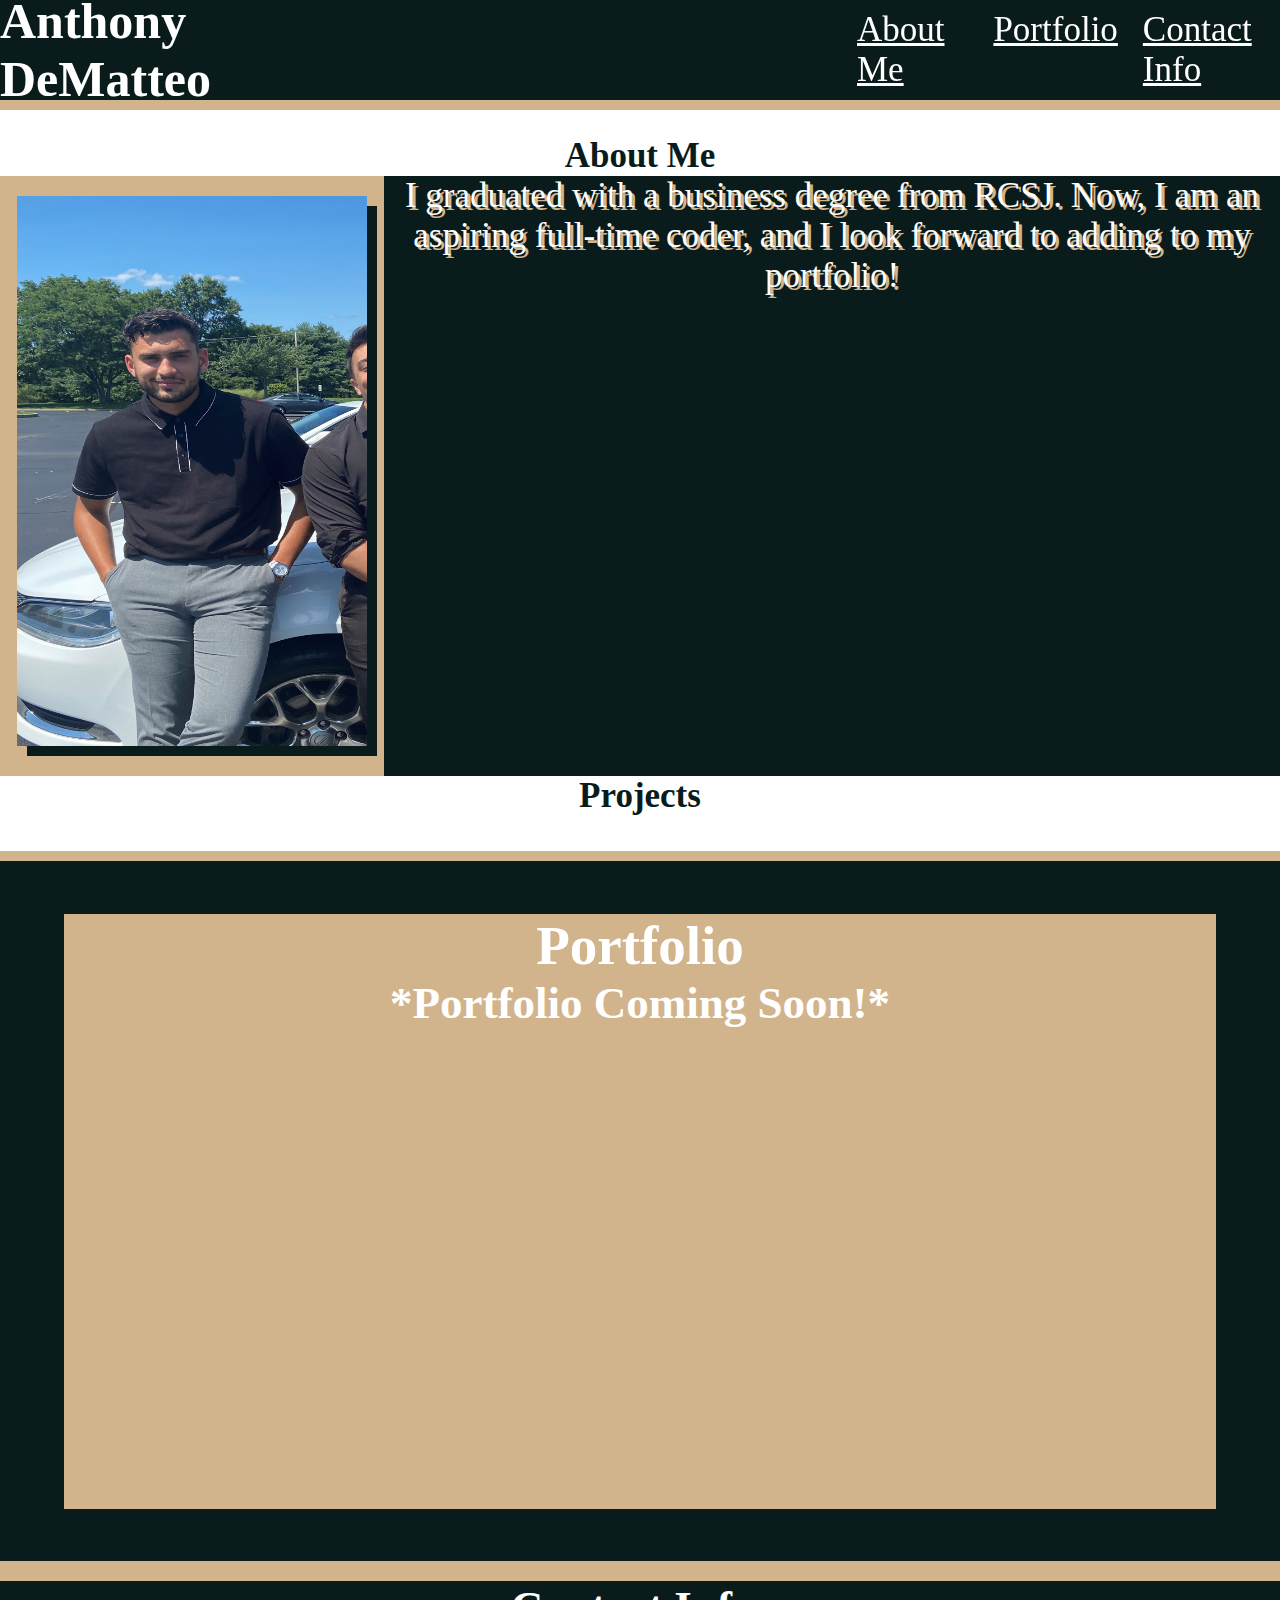
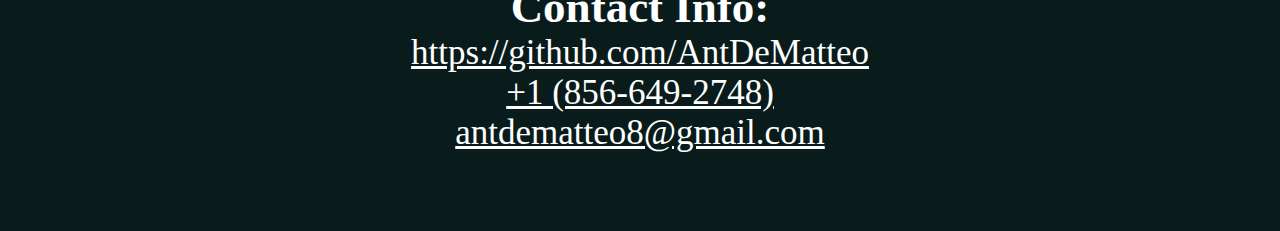
<file: index.html>
<!DOCTYPE html>
<html lang="en">

<head>
    <meta charset="UTF-8">
    <meta name="viewport" content="width=device-width, initial-scale=1.0">
    <title>Anthony DeMatteo</title>
    <link href="./assets/style.css" rel="Stylesheet" />
</head>

<body>
    <header>
        <h1>Anthony DeMatteo</h1>
        <nav>
            <ul>
                <li> <a href="About">About Me</a>
                </li>
                <li> <a href="Portfolio">Portfolio</a></li>
                <li> <a href="Contact">Contact Info</a></li>
            </ul>
        </nav>

    </header>
    <main>
        <section id="about">
            <div id="about-me">
                <h2>About Me</h2>
            </div>
            <div id="about-content">
                <div id="left">
                    <img src="./pictures/selfie.JPG" alt="Selfie" height="550px" width="350px">
                </div>
                <div id="right">
                    <p>I graduated with a business degree from RCSJ. Now, I am an aspiring full-time coder, and I look forward to adding to my portfolio!</p>

                </div>
            </div>
        </section>
        <section>
            <div id="projects">
                <h2>Projects</h2>
            </div>
            <div id="work">
                <div id="holder">
                    <h4>Portfolio</h4>
                    <h5>*Portfolio Coming Soon!*</h5>
                    <img2 src="/pictures/placeholder.png" alt="placeholder"></img2>
                </div>

            </div>
        </section>

    </main>
    <footer>
        <h3>Contact Info:</h3>
        <a href="Github:">https://github.com/AntDeMatteo</a>
        <a href="Phone:"> +1 (856-649-2748)</a>
        <a href="Email:">antdematteo8@gmail.com</a>


    </footer>

</body>
</file>
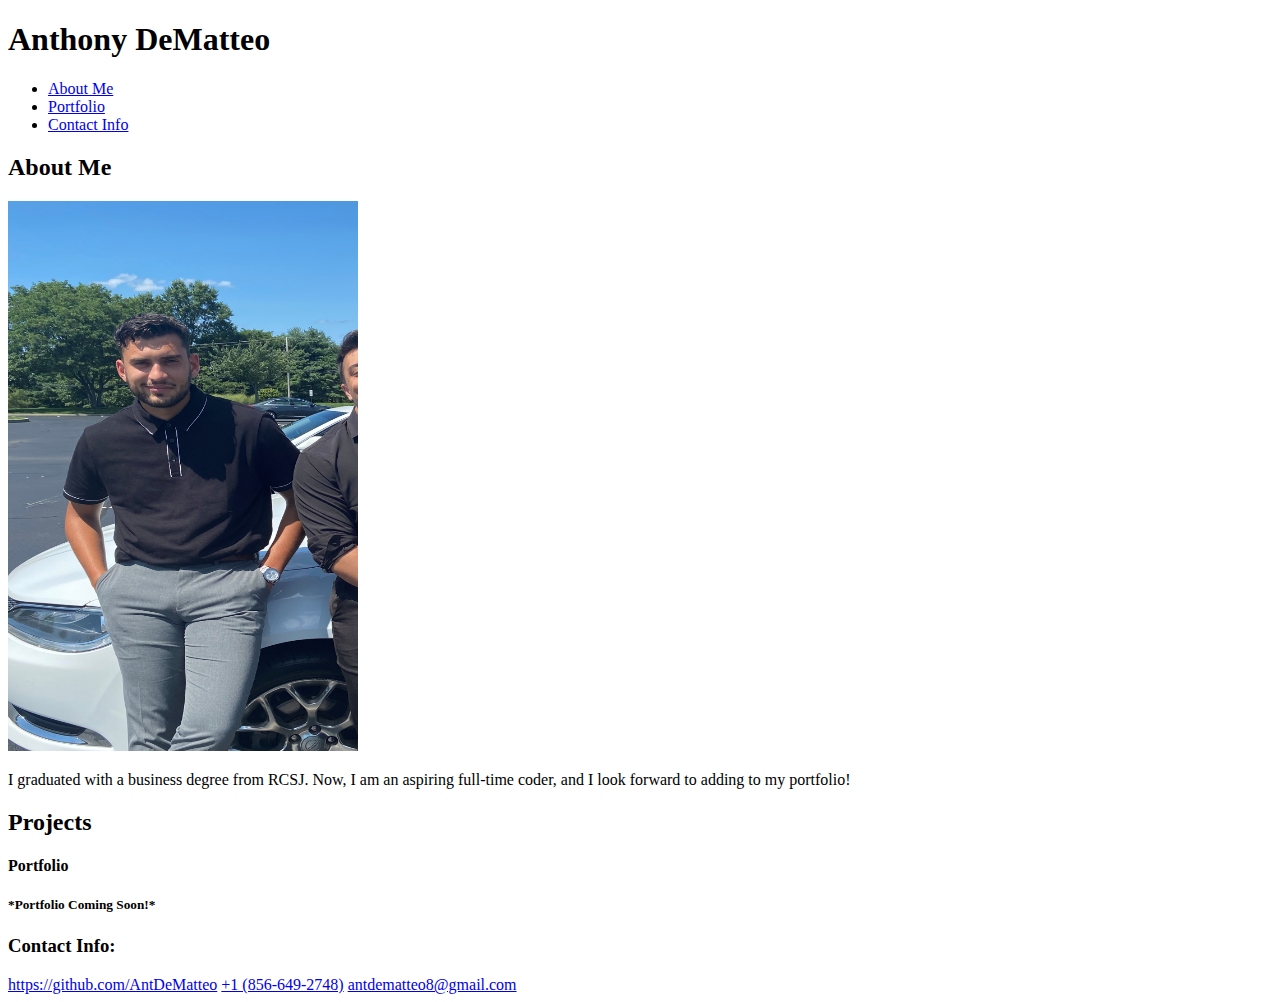
<file: homework 2.html>
<!DOCTYPE html>
<html lang="en">

<head>
    <meta charset="UTF-8">
    <meta name="viewport" content="width=device-width, initial-scale=1.0">
    <title>Anthony DeMatteo</title>
    <link href="C:\Users\antde\Desktop\homework\CSS-Portfolio-HW\style.css" rel="Stylesheet" />
</head>

<body>
    <header>
        <h1>Anthony DeMatteo</h1>
        <nav>
            <ul>
                <li> <a href="About">About Me</a>
                </li>
                <li> <a href="Portfolio">Portfolio</a></li>
                <li> <a href="Contact">Contact Info</a></li>
            </ul>
        </nav>

    </header>
    <main>
        <section id="about">
            <div id="about-me">
                <h2>About Me</h2>
            </div>
            <div id="about-content">
                <div id="left">
                    <img src="selfie.JPG" alt="Selfie" height="550px" width="350px">
                </div>
                <div id="right">
                    <p>I graduated with a business degree from RCSJ. Now, I am an aspiring full-time coder, and I look forward to adding to my portfolio!</p>

                </div>
            </div>
        </section>
        <section>
            <div id="projects">
                <h2>Projects</h2>
            </div>
            <div id="work">
                <div id="holder">
                    <h4>Portfolio</h4>
                    <h5>*Portfolio Coming Soon!*</h5>
                    <img2 src="placeholder.png" alt="placeholder"></img2>
                </div>

            </div>
        </section>

    </main>
    <footer>
        <h3>Contact Info:</h3>
        <a href="Github:">https://github.com/AntDeMatteo</a>
        <a href="Phone:"> +1 (856-649-2748)</a>
        <a href="Email:">antdematteo8@gmail.com</a>


    </footer>

</body>
</file>
<file: assets/style.css>
*{
    display: block;
    margin: 0;
    padding: 0;
}

body {
   display: flex;
   flex-direction: column;
}

header {
    display: flex;
    flex-direction: row;
    background-color: #091c1b;
    color: white;
    position: fixed;
    top: 0;
    z-index: 2;
    width: 100%;
    height: 100px;
    border-bottom: 10px solid tan;
    align-items: center;
}

h1 {
    color: white;
    font-size: 50px;
    width: 30%
}
nav{
    width: 70%;
   justify-content: center;
   align-items: center;
   display: flex;
   
}

ul {
    list-style-type: none;
    margin:0;
    padding:0;
    display: flex;
    flex-direction: row;
    margin-left: 50%;
}

a {
    color: white;
    font-size: 35px;
}

li {
    display: inline-block;
    margin-left: 25px;
}

main {
    display: flex;
    flex-direction: column;
    margin-top:100px;

}

section{
    background-color: white;
    width:100%;
}

#about{

display: flex;
flex-direction: column;
}
#about-me{
    width: 100%;
}
#about-content{
    display: flex;
    flex-direction: row;
}

h2 {
    color: #091c1b;
    text-align: center;
    font-size: 35px;
    
}

#left{
    height: 600px;
    width: 30%;
    background-color: tan;
    display: flex;
    justify-content: center;
}

img{
    margin-top: 20px;
    box-shadow: 10px 10px #091c1b;
}



#right{
    height: 600px;
    width:70%;
    background-color: #091c1b;
}

p {
    font-size: 35px;
    color: white;
    text-shadow: 3px 3px tan;
    display: table-cell;
    vertical-align: middle;
    text-align: center;
}

#projects {
    background-color: white;
    width: 100%;
    height: 75px;
    border-bottom: 10px solid tan;
}

#work {
    background-color: #091c1b;
    height: 700px;
    width: 100%;
    display: flex;
    justify-content: center;
    align-items: center;

}

#holder{
    width: 90%;
    height: 85%;
    background-color: tan;
}

h4 {
    color: white;
    text-align: center;
    font-size: 55px;
}

h5 {
    color: white;
    text-align: center;
    font-size: 45px;
}


footer{
    height: 250px;
    background-color:#091c1b;
    justify-content: center;
    text-align: center;
    color: white;
    border-top: solid 20px tan;

}

h3{ 
    font-size: 45px;
}
</file>
